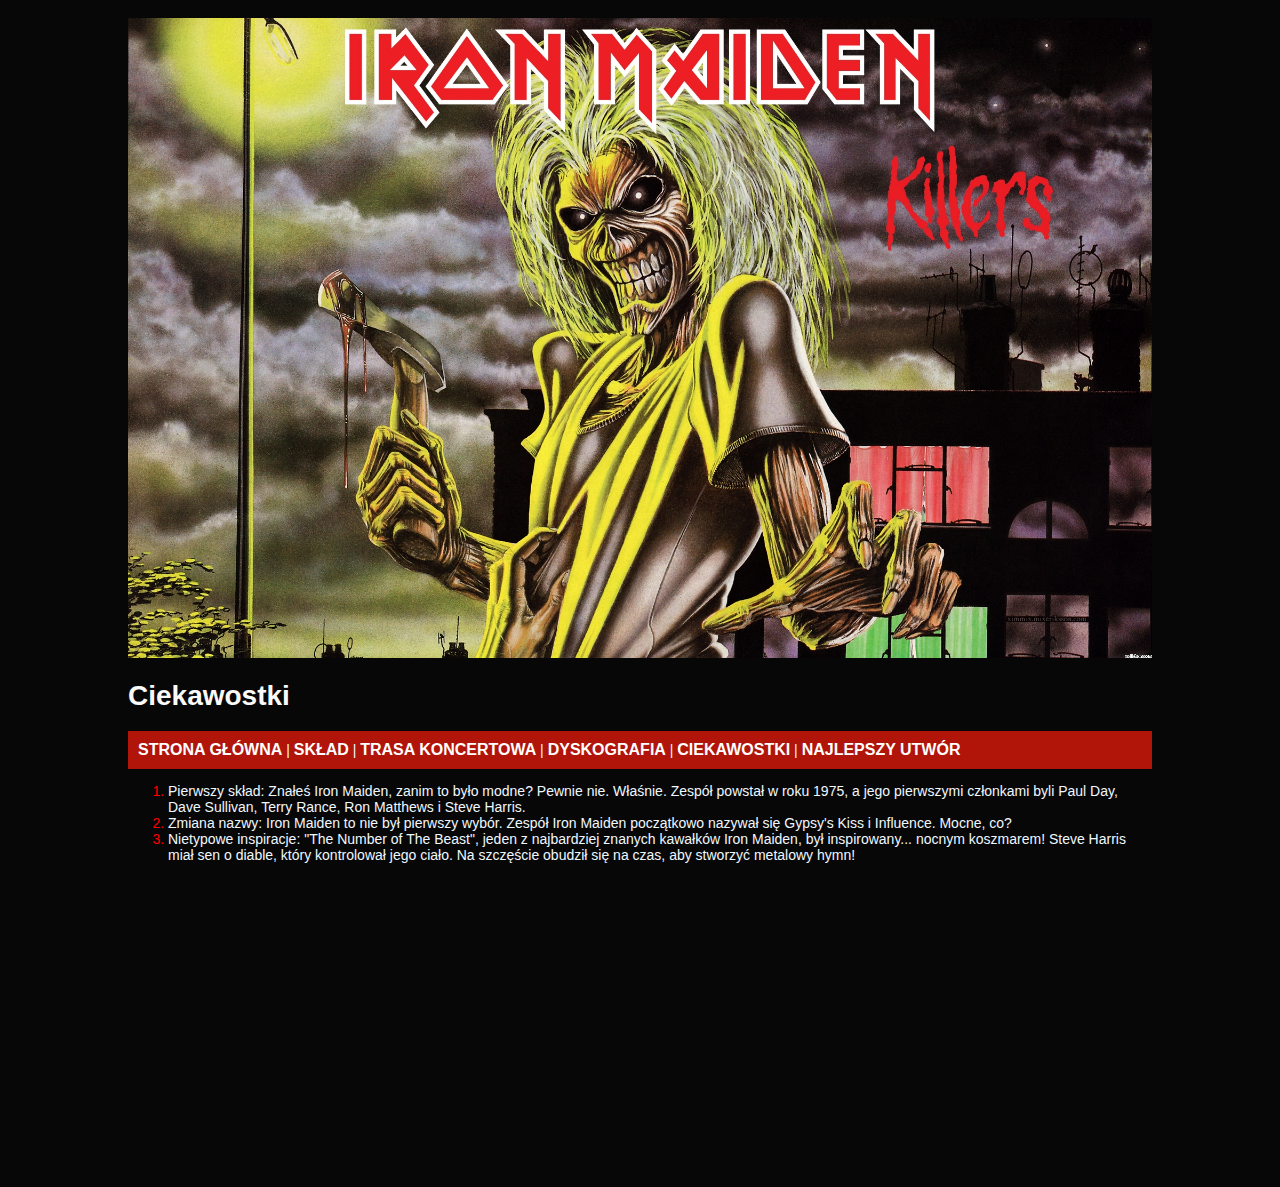
<file: ciekawostki.htm>
<!DOCTYPE html>
<html>
    <head>
        <!-- ustawiamy kodowanie znaków na utf-8  -->
        <meta charset="utf-8">
        <!-- deklarujemy że styl strony będzie się znajdował w pliku styl.css -->
        <link rel="stylesheet" href="styl.css">
        <!-- ustawiamy napis jaki pojawi się na zakładce w przeglądarce internetowej -->
        <title>Moja strona</title>
    </head>
    <!-- wewnątrz body umieszczamy treść naszej strony -->
    <body>
        <!-- 
            używamy stylu wysrodkowanie_calej_strony, 
            zdefiniowanego w pliku styl.css do wysrodkowania 
            głównej części naszej strony  
        -->
        <div class="wysrodkowanie_calej_strony">
            <!-- wstawiamy obrazek retro.jpg z katalogu grafika -->
            <img src="./grafika/retro.jpg" width="1024">
            <!-- dodajemy nagłówek stopnia 1 -->
            <h1>Ciekawostki</h1>

            <div class="menu">
                <a href="index.html"><B>STRONA GŁÓWNA</B></a> |
                <a href="sklad.htm">SKŁAD</a> |
                <a href="trasakoncertowa.htm">TRASA KONCERTOWA</a> |
                <a href="dyskografia.htm">DYSKOGRAFIA</a> |
                <a href="ciekawostki.htm">CIEKAWOSTKI</a> |
                <a href="najlepszyutwór.htm">NAJLEPSZY UTWÓR</a>
            </div>
           <p>
            <ol >
                <li>Pierwszy skład: Znałeś Iron Maiden, zanim to było modne? Pewnie nie. Właśnie. Zespół powstał w roku 1975, a jego pierwszymi członkami byli Paul Day, Dave Sullivan, Terry Rance, Ron Matthews i Steve Harris.</li>
                <li>Zmiana nazwy: Iron Maiden to nie był pierwszy wybór. Zespół Iron Maiden początkowo nazywał się Gypsy's Kiss i Influence. Mocne, co?</li>
                <li>Nietypowe inspiracje: "The Number of The Beast", jeden z najbardziej znanych kawałków Iron Maiden, był inspirowany... nocnym koszmarem! Steve Harris miał sen o diable, który kontrolował jego ciało. Na szczęście obudził się na czas, aby stworzyć metalowy hymn!</li>
            </ol>
           </p>
        </div>
    </body>
</html>
</file>
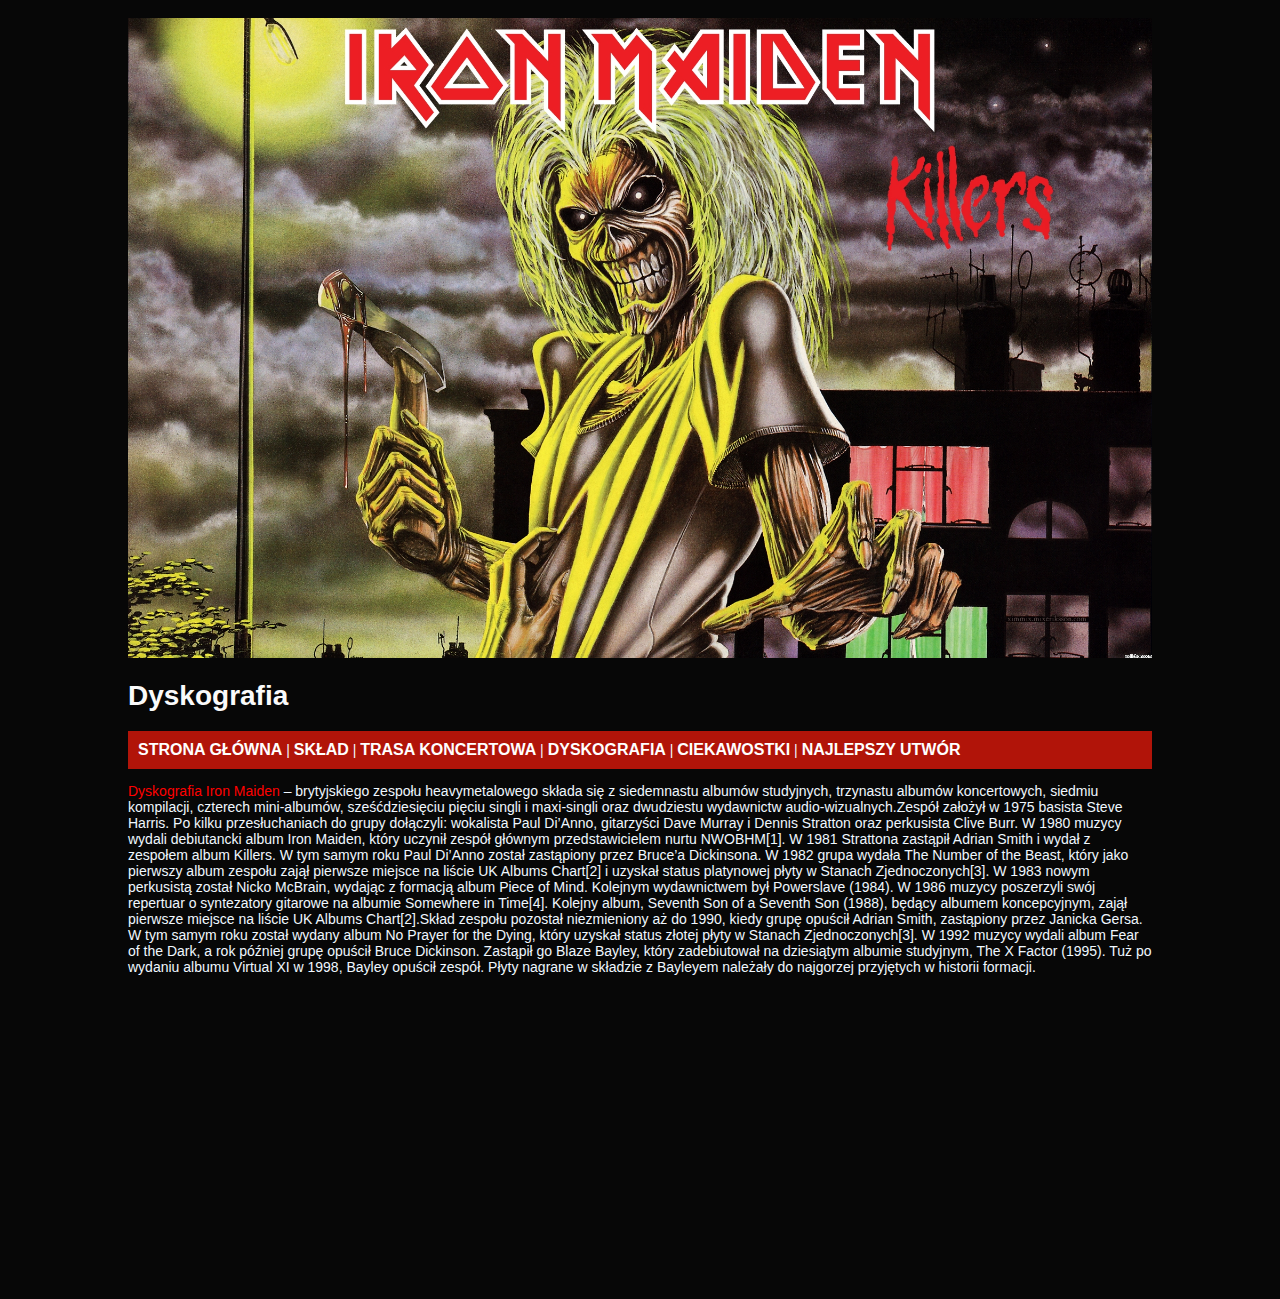
<file: dyskografia.htm>
<!DOCTYPE html>
<html>
    <head>
        <!-- ustawiamy kodowanie znaków na utf-8  -->
        <meta charset="utf-8">
        <!-- deklarujemy że styl strony będzie się znajdował w pliku styl.css -->
        <link rel="stylesheet" href="styl.css">
        <!-- ustawiamy napis jaki pojawi się na zakładce w przeglądarce internetowej -->
        <title>Moja strona</title>
    </head>
    <!-- wewnątrz body umieszczamy treść naszej strony -->
    <body>
        <!-- 
            używamy stylu wysrodkowanie_calej_strony, 
            zdefiniowanego w pliku styl.css do wysrodkowania 
            głównej części naszej strony  
        -->
        <div class="wysrodkowanie_calej_strony">
            <!-- wstawiamy obrazek retro.jpg z katalogu grafika -->
            <img src="./grafika/retro.jpg" width="1024">
            <!-- dodajemy nagłówek stopnia 1 -->
            <h1>Dyskografia</h1>

            <div class="menu">
                <a href="index.html"><B>STRONA GŁÓWNA</B></a> |
                <a href="sklad.htm">SKŁAD</a> |
                <a href="trasakoncertowa.htm">TRASA KONCERTOWA</a> |
                <a href="dyskografia.htm">DYSKOGRAFIA</a> |
                <a href="ciekawostki.htm">CIEKAWOSTKI</a> |
                <a href="najlepszyutwór.htm">NAJLEPSZY UTWÓR</a>
            </div>
           <p>
           

            <span style="color: red"> Dyskografia Iron Maiden</span> – brytyjskiego zespołu heavymetalowego składa się z siedemnastu albumów studyjnych, trzynastu albumów koncertowych, siedmiu kompilacji, czterech mini-albumów, sześćdziesięciu pięciu singli i maxi-singli oraz dwudziestu wydawnictw audio-wizualnych.Zespół założył w 1975 basista Steve Harris. Po kilku przesłuchaniach do grupy dołączyli: wokalista Paul Di’Anno, gitarzyści Dave Murray i Dennis Stratton oraz perkusista Clive Burr. W 1980 muzycy wydali debiutancki album Iron Maiden, który uczynił zespół głównym przedstawicielem nurtu NWOBHM[1]. W 1981 Strattona zastąpił Adrian Smith i wydał z zespołem album Killers. W tym samym roku Paul Di’Anno został zastąpiony przez Bruce’a Dickinsona. W 1982 grupa wydała The Number of the Beast, który jako pierwszy album zespołu zajął pierwsze miejsce na liście UK Albums Chart[2] i uzyskał status platynowej płyty w Stanach Zjednoczonych[3]. W 1983 nowym perkusistą został Nicko McBrain, wydając z formacją album Piece of Mind. Kolejnym wydawnictwem był Powerslave (1984). W 1986 muzycy poszerzyli swój repertuar o syntezatory gitarowe na albumie Somewhere in Time[4]. Kolejny album, Seventh Son of a Seventh Son (1988), będący albumem koncepcyjnym, zajął pierwsze miejsce na liście UK Albums Chart[2].Skład zespołu pozostał niezmieniony aż do 1990, kiedy grupę opuścił Adrian Smith, zastąpiony przez Janicka Gersa. W tym samym roku został wydany album No Prayer for the Dying, który uzyskał status złotej płyty w Stanach Zjednoczonych[3]. W 1992 muzycy wydali album Fear of the Dark, a rok później grupę opuścił Bruce Dickinson. Zastąpił go Blaze Bayley, który zadebiutował na dziesiątym albumie studyjnym, The X Factor (1995). Tuż po wydaniu albumu Virtual XI w 1998, Bayley opuścił zespół. Płyty nagrane w składzie z Bayleyem należały do najgorzej przyjętych w historii formacji.

           </p>
        </div>
    </body>
</html>
</file>
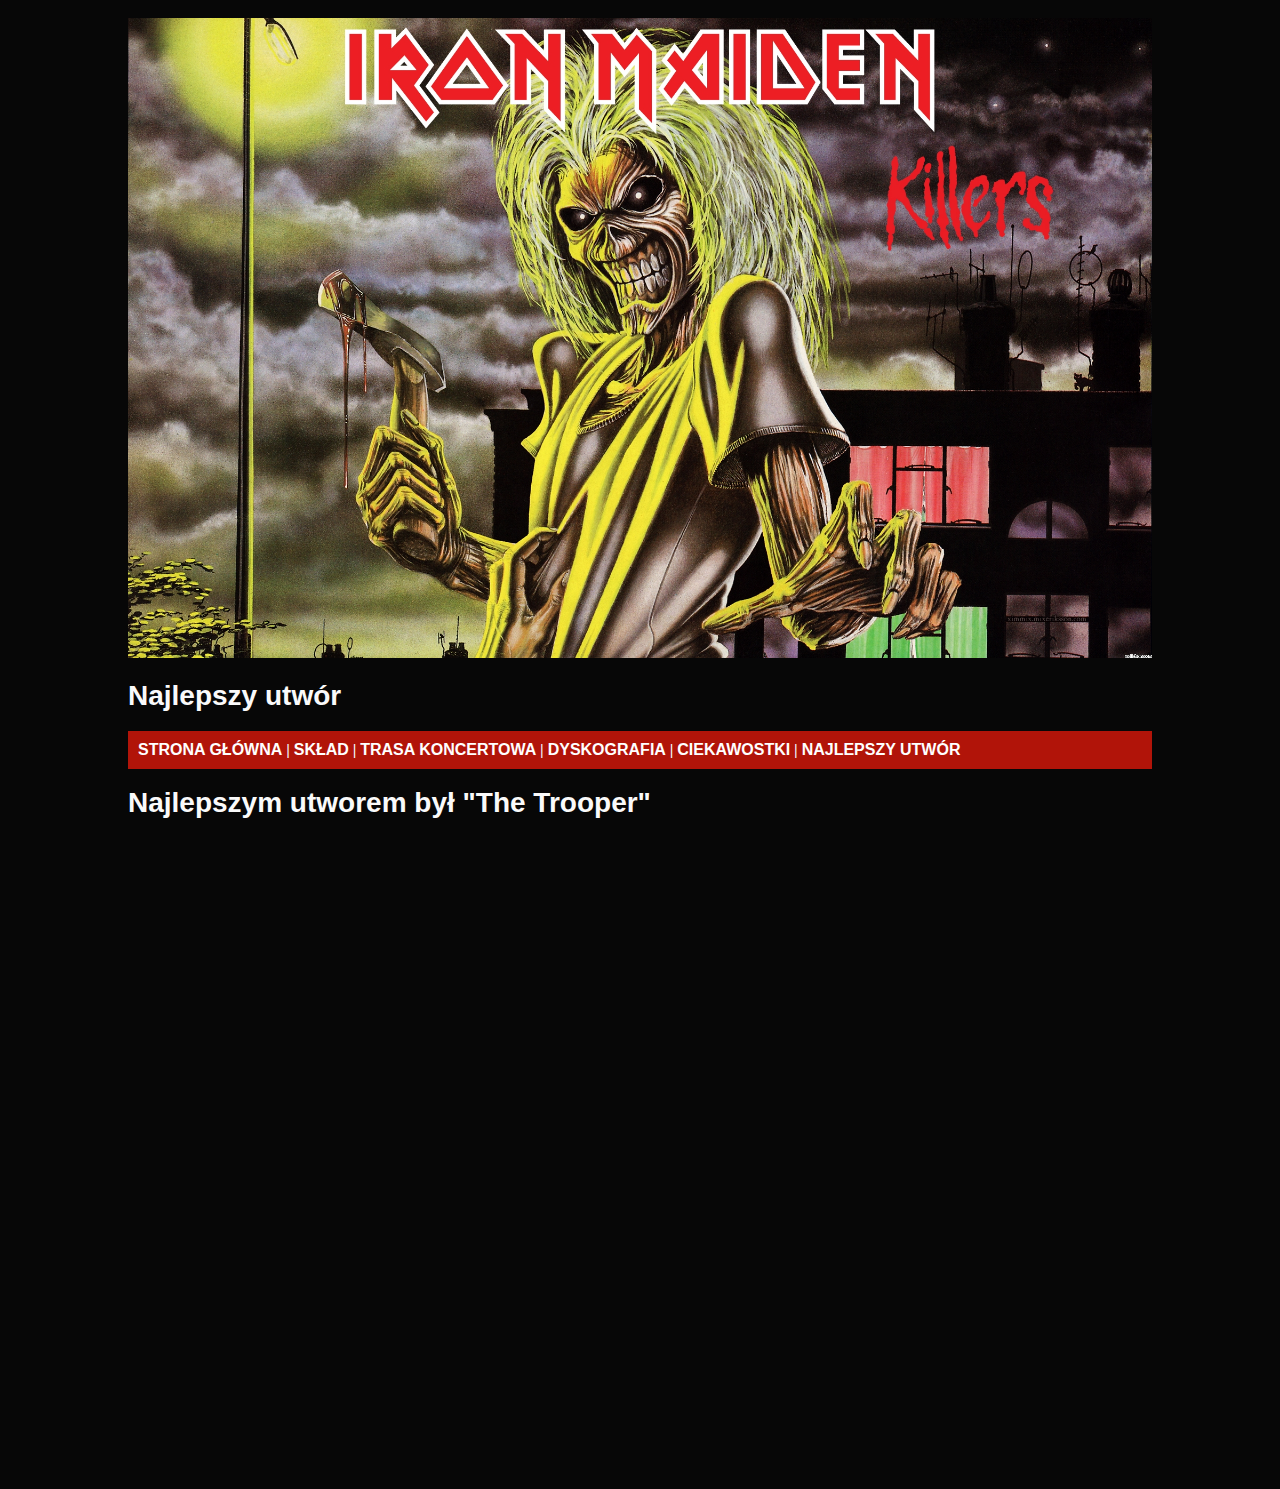
<file: najlepszyutwór.htm>
<!DOCTYPE html>
<html>
    <head>
        <!-- ustawiamy kodowanie znaków na utf-8  -->
        <meta charset="utf-8">
        <!-- deklarujemy że styl strony będzie się znajdował w pliku styl.css -->
        <link rel="stylesheet" href="styl.css">
        <!-- ustawiamy napis jaki pojawi się na zakładce w przeglądarce internetowej -->
        <title>Moja strona</title>
    </head>
    <!-- wewnątrz body umieszczamy treść naszej strony -->
    <body>
        <!-- 
            używamy stylu wysrodkowanie_calej_strony, 
            zdefiniowanego w pliku styl.css do wysrodkowania 
            głównej części naszej strony  
        -->
        <div class="wysrodkowanie_calej_strony">
            <!-- wstawiamy obrazek retro.jpg z katalogu grafika -->
            <img src="./grafika/retro.jpg" width="1024">
            <!-- dodajemy nagłówek stopnia 1 -->
            <h1>Najlepszy utwór</h1>

            <div class="menu">
                <a href="index.html"><B>STRONA GŁÓWNA</B></a> |
                <a href="sklad.htm">SKŁAD</a> |
                <a href="trasakoncertowa.htm">TRASA KONCERTOWA</a> |
                <a href="dyskografia.htm">DYSKOGRAFIA</a> |
                <a href="ciekawostki.htm">CIEKAWOSTKI</a> |
                <a href="najlepszyutwór.htm">NAJLEPSZY UTWÓR</a>
            </div>
            <p>
            </p><h1> Najlepszym utworem był "The Trooper"<h1>
                <iframe width="560" height="315" src="https://www.youtube.com/embed/86URGgqONvA?si=l2KjgAXOvn99eJHR" title="YouTube video player" frameborder="0" allow="accelerometer; autoplay; clipboard-write; encrypted-media; gyroscope; picture-in-picture; web-share" referrerpolicy="strict-origin-when-cross-origin" allowfullscreen></iframe>
        </div>
    </body>
</html>
</file>
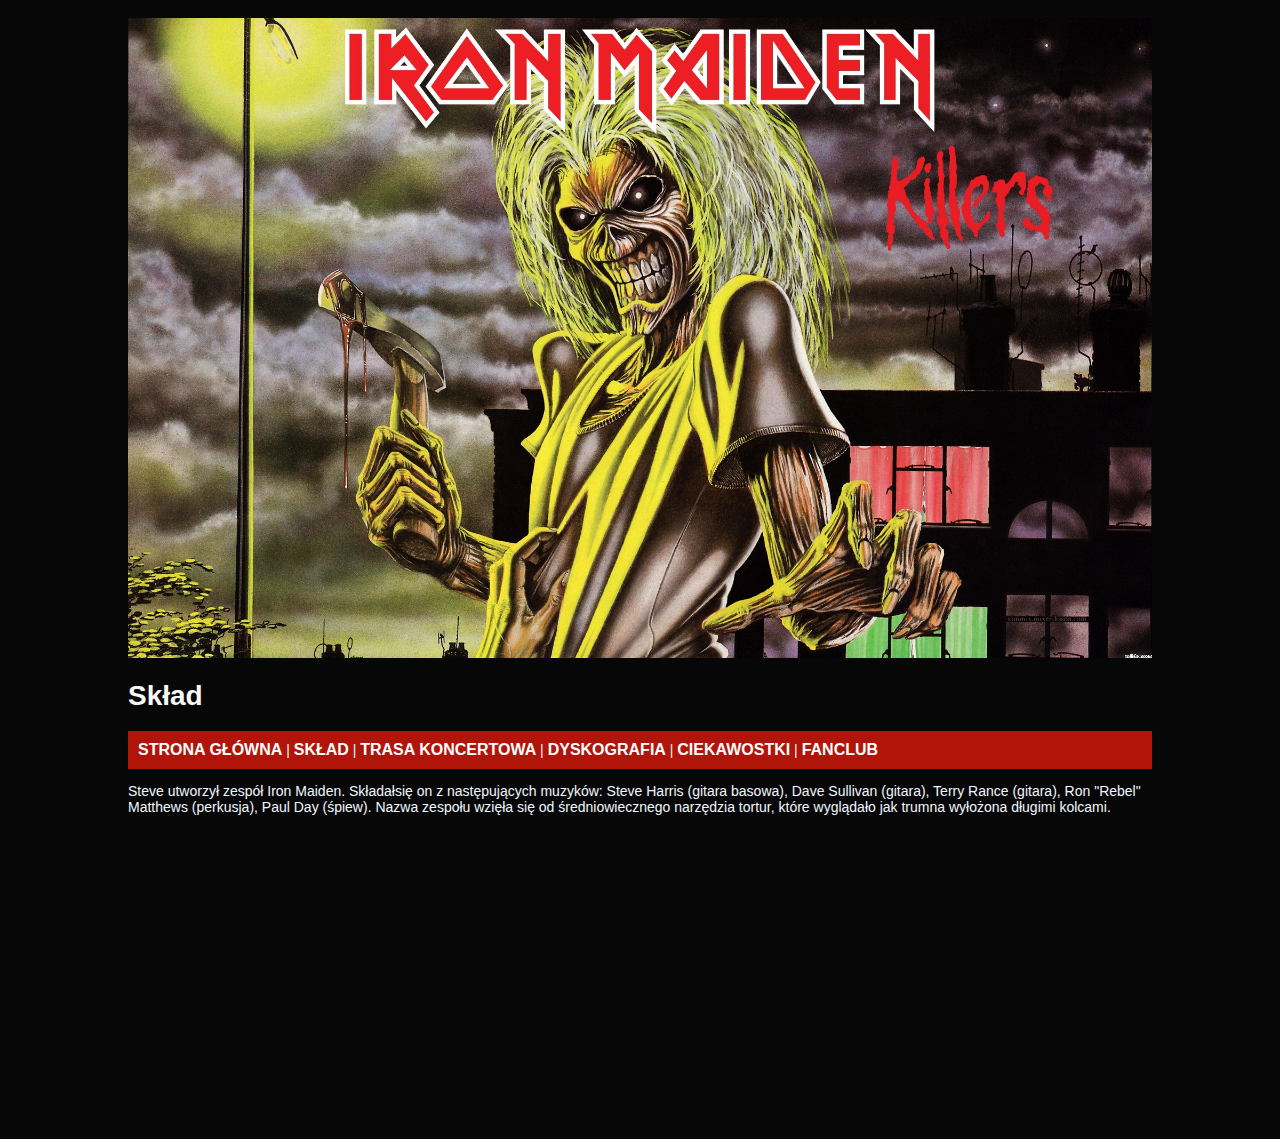
<file: sklad.htm>
<!DOCTYPE html>
<html>
    <head>
        <!-- ustawiamy kodowanie znaków na utf-8  -->
        <meta charset="utf-8">
        <!-- deklarujemy że styl strony będzie się znajdował w pliku styl.css -->
        <link rel="stylesheet" href="styl.css">
        <!-- ustawiamy napis jaki pojawi się na zakładce w przeglądarce internetowej -->
        <title>Moja strona</title>
    </head>
    <!-- wewnątrz body umieszczamy treść naszej strony -->
    <body>
        <!-- 
            używamy stylu wysrodkowanie_calej_strony, 
            zdefiniowanego w pliku styl.css do wysrodkowania 
            głównej części naszej strony  
        -->
        <div class="wysrodkowanie_calej_strony">
            <!-- wstawiamy obrazek retro.jpg z katalogu grafika -->
            <img src="./grafika/retro.jpg" width="1024">
            <!-- dodajemy nagłówek stopnia 1 -->
            <h1>Skład</h1>

            <div class="menu">
                <a href="index.html"><B>STRONA GŁÓWNA</B></a> |
                <a href="sklad.htm">SKŁAD</a> |
                <a href="trasakoncertowa.htm">TRASA KONCERTOWA</a> |
                <a href="dyskografia.htm">DYSKOGRAFIA</a> |
                <a href="ciekawostki.htm">CIEKAWOSTKI</a> |
                <a href="fanclub.htm">FANCLUB</a>
            </div>

            <p>
                Steve utworzył zespół Iron Maiden. Składałsię on z następujących muzyków: Steve Harris (gitara basowa), Dave Sullivan (gitara), Terry Rance (gitara), Ron "Rebel" Matthews
                (perkusja), Paul Day (śpiew). Nazwa zespołu wzięła się od średniowiecznego narzędzia tortur, które wyglądało jak trumna wyłożona długimi kolcami.
            </p>
            
        </div>
    </body>
</html>
</file>
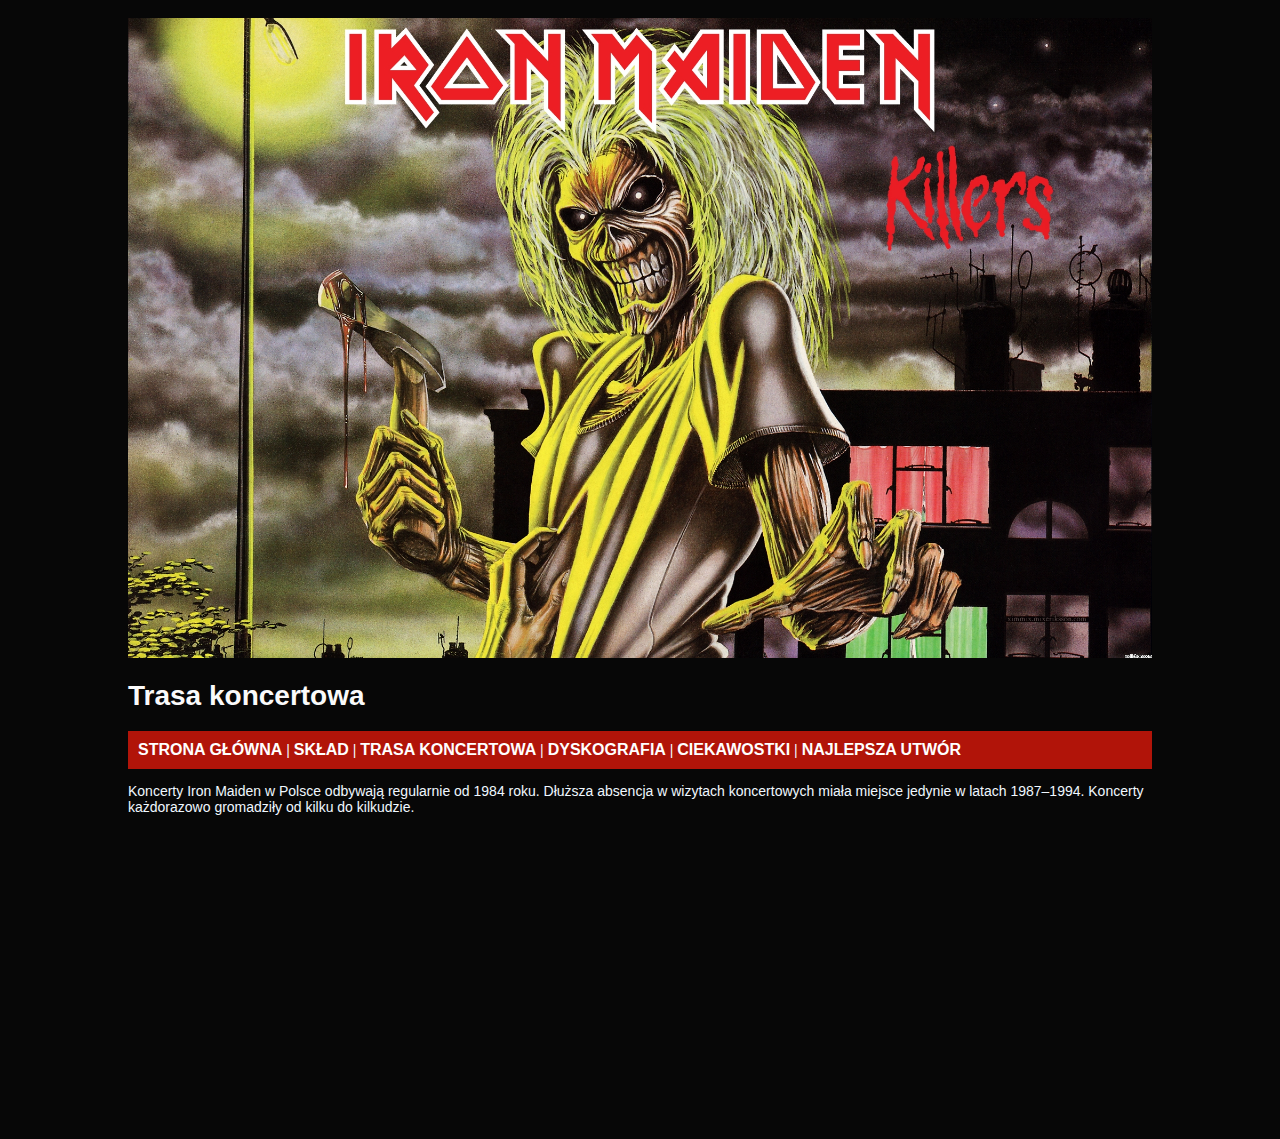
<file: trasakoncertowa.htm>
<!DOCTYPE html>
<html>
    <head>
        <!-- ustawiamy kodowanie znaków na utf-8  -->
        <meta charset="utf-8">
        <!-- deklarujemy że styl strony będzie się znajdował w pliku styl.css -->
        <link rel="stylesheet" href="styl.css">
        <!-- ustawiamy napis jaki pojawi się na zakładce w przeglądarce internetowej -->
        <title>Moja strona</title>
    </head>
    <!-- wewnątrz body umieszczamy treść naszej strony -->
    <body>
        <!-- 
            używamy stylu wysrodkowanie_calej_strony, 
            zdefiniowanego w pliku styl.css do wysrodkowania 
            głównej części naszej strony  
        -->
        <div class="wysrodkowanie_calej_strony">
            <!-- wstawiamy obrazek retro.jpg z katalogu grafika -->
            <img src="./grafika/retro.jpg" width="1024">
            <!-- dodajemy nagłówek stopnia 1 -->
            <h1>Trasa koncertowa</h1>

            <div class="menu">
                <a href="index.html"><B>STRONA GŁÓWNA</B></a> |
                <a href="sklad.htm">SKŁAD</a> |
                <a href="trasakoncertowa.htm">TRASA KONCERTOWA</a> |
                <a href="dyskografia.htm">DYSKOGRAFIA</a> |
                <a href="ciekawostki.htm">CIEKAWOSTKI</a> |
                <a href="najlepszyutwór.htm">NAJLEPSZA UTWÓR</a>
            </div>

            <p>
                Koncerty Iron Maiden w Polsce odbywają regularnie od 1984 roku. Dłuższa absencja w wizytach koncertowych miała miejsce 
                jedynie w latach 1987–1994. Koncerty każdorazowo gromadziły od kilku do kilkudzie.
            </p>
        
           
        </div>
    </body>
</html>
</file>
<file: styl.css>
body {
    /* kolor tła strony */
    background-color: rgb(7, 7, 7);
    /* domyślny kolor tekstu na stronie */
    color: aliceblue;
    /* domyślny krój pisma */
    font-family: Arial, Helvetica, sans-serif;
    /* domyślny rozmiar czcionki */
    font-size: 14px;
}

ol li::marker {

    color: red;
    }

/* styl do użycia w celu zmiany koloru na zielony */
.inny_kolor_tekstu {
    color:#454742;
}

/* styl ustawiający treść strony na środku */
.wysrodkowanie_calej_strony {
    margin: auto;
    /* szerokość głównej części strony */
    width: 1024px;
    /* ustawwienia ramki wokół głownej częśći  strony */
    border: 0px solid #000000;
    /* margines zewnętrzny wokół głownej części strony */
    padding: 10px;
    margin-bottom: 300px;
}

.wyrownanie_w_lewo {
    text-align: left;
}

.wyrownanie_do_srodka {
    text-align: center;
}

.wyrownanie_w_prawo {
    text-align: right;
}

/* ustawiamy kolor nagłowka h1 */
h1 {
    color:#fafafa;
}

/* ustawiamy kolor tła i marginesy wewnętrzne menu */
.menu {
    /* kolor tła menu */
    background-color: rgb(177, 20, 9);
    padding: 10px;
}

/* ustawienia nieodwiedzonego odnośnika */
a:link {
    /* wyłączamy domyślne podkreślenie linku */
    text-decoration: none;
    /* kolor odnośnika */
    color:#ffffff;
    /* rozmiar odnośnika */
    font-size: 16px;
    font-weight: 900;
}

/* ustawienia odwiedzonego odnośnika */
a:visited {
    color:#ffffff;
}

/* ustawienia odnośnika wskazanego myszką */
a:hover {
    color: #ffd966;
}

/* ustawiamy klikniętego odnośnika */
a:active {
    color:white;
}

/* ustawiamy obrys tabelki o grubości 1px */
table, th, td {
    border: 1px solid;
}

/* ustawiamy margines wewnętrzny nagłówka tabelki */
th {
    padding: 15px;
}

/* ustawiamy margines wewnętrzny komórki tabelki */
td {
    padding: 15px;
}
</file>
